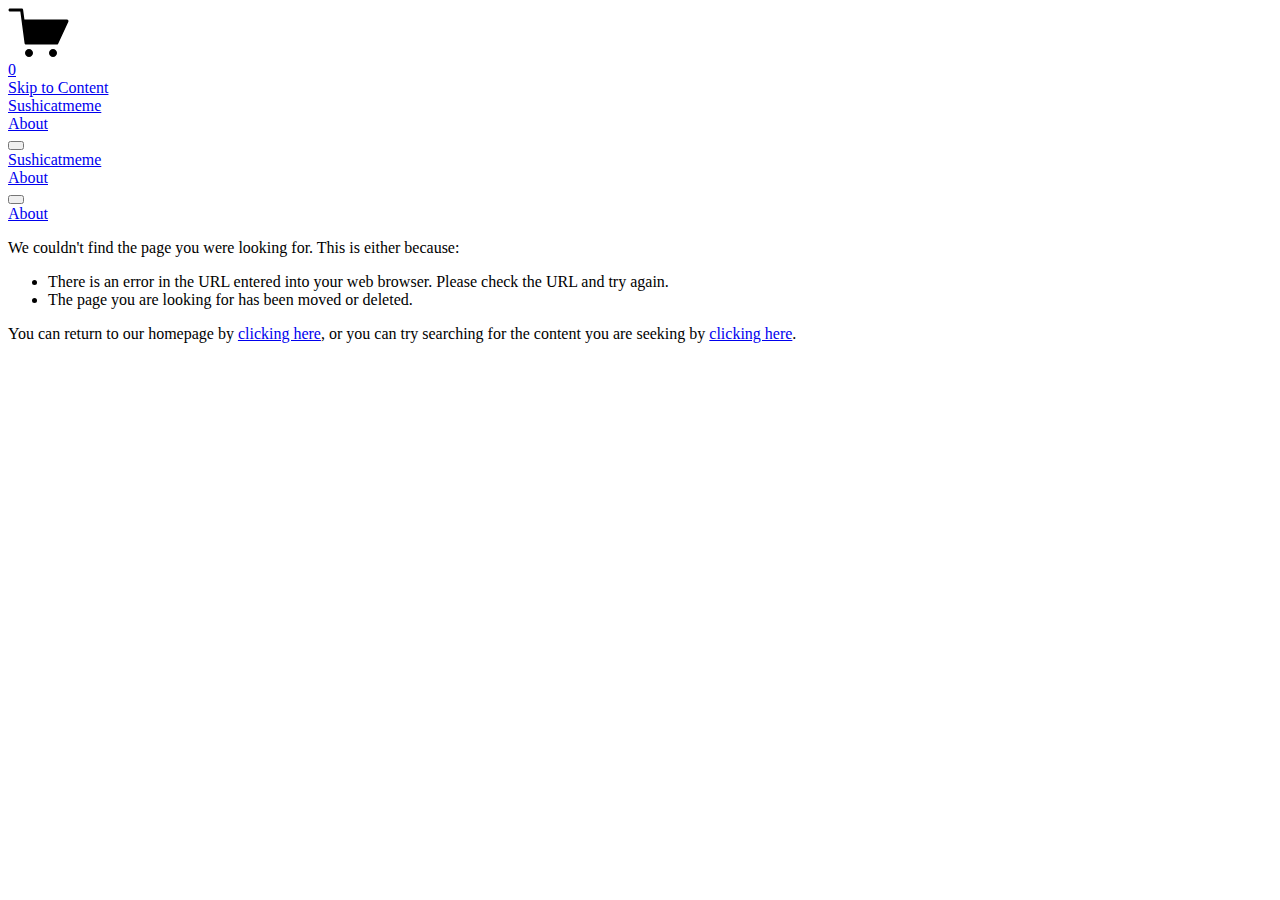
<file: www.sushicatmeme.com/services.html>
<!doctype html>
<html xmlns:og="http://opengraphprotocol.org/schema/" xmlns:fb="http://www.facebook.com/2008/fbml" lang="en-US"  >
  <head>
    <meta http-equiv="X-UA-Compatible" content="IE=edge,chrome=1">
    <meta name="viewport" content="width=device-width, initial-scale=1">
    <!-- This is Squarespace. --><!-- pentagon-yellow-anz4 -->
<base href="">
<meta charset="utf-8" />
<title>Sushicatmeme</title>
<meta http-equiv="Accept-CH" content="Sec-CH-UA-Platform-Version, Sec-CH-UA-Model" /><link rel="icon" type="image/x-icon" href="https://assets.squarespace.com/universal/default-favicon.ico"/>
<meta property="og:site_name" content="Sushicatmeme"/>
<meta property="og:title" content="Sushicatmeme"/>
<meta property="og:type" content="website"/>
<meta property="og:image" content=""/>
<meta itemprop="name" content="Sushicatmeme"/>
<meta itemprop="thumbnailUrl" content=""/>
<link rel="image_src" href="" />
<meta itemprop="image" content=""/>
<meta name="twitter:title" content="Sushicatmeme"/>
<meta name="twitter:image" content=""/>
<meta name="twitter:card" content="summary"/>
<meta name="description" content="" />
<link rel="preconnect" href="https://images.squarespace-cdn.com">
<link rel="stylesheet" type="text/css" href="https://fonts.googleapis.com/css2?family=Permanent+Marker:wght@400&family=Space+Mono:ital,wght@0,400;0,700;1,400;1,700">
<script type="text/javascript" crossorigin="anonymous" defer="defer" nomodule="nomodule" src="//assets.squarespace.com/@sqs/polyfiller/1.6/legacy.js"></script>
<script type="text/javascript" crossorigin="anonymous" defer="defer" src="//assets.squarespace.com/@sqs/polyfiller/1.6/modern.js"></script>
<script type="text/javascript">SQUARESPACE_ROLLUPS = {};</script>
<script>(function(rollups, name) { if (!rollups[name]) { rollups[name] = {}; } rollups[name].js = ["//assets.squarespace.com/universal/scripts-compressed/extract-css-runtime-5f69a873fdb8713dfc60-min.en-US.js"]; })(SQUARESPACE_ROLLUPS, 'squarespace-extract_css_runtime');</script>
<script crossorigin="anonymous" src="//assets.squarespace.com/universal/scripts-compressed/extract-css-runtime-5f69a873fdb8713dfc60-min.en-US.js" defer ></script><script>(function(rollups, name) { if (!rollups[name]) { rollups[name] = {}; } rollups[name].js = ["//assets.squarespace.com/universal/scripts-compressed/extract-css-moment-js-vendor-6f117db4eb7fd4392375-min.en-US.js"]; })(SQUARESPACE_ROLLUPS, 'squarespace-extract_css_moment_js_vendor');</script>
<script crossorigin="anonymous" src="//assets.squarespace.com/universal/scripts-compressed/extract-css-moment-js-vendor-6f117db4eb7fd4392375-min.en-US.js" defer ></script><script>(function(rollups, name) { if (!rollups[name]) { rollups[name] = {}; } rollups[name].js = ["//assets.squarespace.com/universal/scripts-compressed/cldr-resource-pack-e94539391642d3b99900-min.en-US.js"]; })(SQUARESPACE_ROLLUPS, 'squarespace-cldr_resource_pack');</script>
<script crossorigin="anonymous" src="//assets.squarespace.com/universal/scripts-compressed/cldr-resource-pack-e94539391642d3b99900-min.en-US.js" defer ></script><script>(function(rollups, name) { if (!rollups[name]) { rollups[name] = {}; } rollups[name].js = ["//assets.squarespace.com/universal/scripts-compressed/common-vendors-stable-4a7e52840bc34052dfdc-min.en-US.js"]; })(SQUARESPACE_ROLLUPS, 'squarespace-common_vendors_stable');</script>
<script crossorigin="anonymous" src="//assets.squarespace.com/universal/scripts-compressed/common-vendors-stable-4a7e52840bc34052dfdc-min.en-US.js" defer ></script><script>(function(rollups, name) { if (!rollups[name]) { rollups[name] = {}; } rollups[name].js = ["//assets.squarespace.com/universal/scripts-compressed/common-vendors-97fc20d3b1d7a657378b-min.en-US.js"]; })(SQUARESPACE_ROLLUPS, 'squarespace-common_vendors');</script>
<script crossorigin="anonymous" src="//assets.squarespace.com/universal/scripts-compressed/common-vendors-97fc20d3b1d7a657378b-min.en-US.js" defer ></script><script>(function(rollups, name) { if (!rollups[name]) { rollups[name] = {}; } rollups[name].js = ["//assets.squarespace.com/universal/scripts-compressed/common-52ddc2017433136d93b8-min.en-US.js"]; })(SQUARESPACE_ROLLUPS, 'squarespace-common');</script>
<script crossorigin="anonymous" src="//assets.squarespace.com/universal/scripts-compressed/common-52ddc2017433136d93b8-min.en-US.js" defer ></script><script>(function(rollups, name) { if (!rollups[name]) { rollups[name] = {}; } rollups[name].js = ["//assets.squarespace.com/universal/scripts-compressed/user-account-core-5a15dd982a9388107c5c-min.en-US.js"]; })(SQUARESPACE_ROLLUPS, 'squarespace-user_account_core');</script>
<script crossorigin="anonymous" src="//assets.squarespace.com/universal/scripts-compressed/user-account-core-5a15dd982a9388107c5c-min.en-US.js" defer ></script><script>(function(rollups, name) { if (!rollups[name]) { rollups[name] = {}; } rollups[name].css = ["//assets.squarespace.com/universal/styles-compressed/user-account-core-e84acd73aa5ee3fcd4ad-min.en-US.css"]; })(SQUARESPACE_ROLLUPS, 'squarespace-user_account_core');</script>
<link rel="stylesheet" type="text/css" href="//assets.squarespace.com/universal/styles-compressed/user-account-core-e84acd73aa5ee3fcd4ad-min.en-US.css"><script data-name="static-context">Static = window.Static || {}; Static.SQUARESPACE_CONTEXT = {"facebookAppId":"314192535267336","facebookApiVersion":"v6.0","rollups":{"squarespace-announcement-bar":{"js":"//assets.squarespace.com/universal/scripts-compressed/announcement-bar-40eaed3a8c6ce3db75db-min.en-US.js"},"squarespace-audio-player":{"css":"//assets.squarespace.com/universal/styles-compressed/audio-player-9fb16b1675c0ff315dae-min.en-US.css","js":"//assets.squarespace.com/universal/scripts-compressed/audio-player-3501fada6b76fc1c907a-min.en-US.js"},"squarespace-blog-collection-list":{"css":"//assets.squarespace.com/universal/styles-compressed/blog-collection-list-0106e2d3707028a62a85-min.en-US.css","js":"//assets.squarespace.com/universal/scripts-compressed/blog-collection-list-bb0683614c41f8a11085-min.en-US.js"},"squarespace-calendar-block-renderer":{"css":"//assets.squarespace.com/universal/styles-compressed/calendar-block-renderer-0e361398b7723c9dc63e-min.en-US.css","js":"//assets.squarespace.com/universal/scripts-compressed/calendar-block-renderer-cdeb8ee709e96d3c02c3-min.en-US.js"},"squarespace-chartjs-helpers":{"css":"//assets.squarespace.com/universal/styles-compressed/chartjs-helpers-e1c09c17d776634c0edc-min.en-US.css","js":"//assets.squarespace.com/universal/scripts-compressed/chartjs-helpers-e50dd526e3115f8fa755-min.en-US.js"},"squarespace-comments":{"css":"//assets.squarespace.com/universal/styles-compressed/comments-24b74a0326eae0cd5049-min.en-US.css","js":"//assets.squarespace.com/universal/scripts-compressed/comments-26ddc98272169449d238-min.en-US.js"},"squarespace-custom-css-popup":{"css":"//assets.squarespace.com/universal/styles-compressed/custom-css-popup-764e23f3cedeb12137fc-min.en-US.css","js":"//assets.squarespace.com/universal/scripts-compressed/custom-css-popup-5d585069ca784c81d919-min.en-US.js"},"squarespace-dialog":{"css":"//assets.squarespace.com/universal/styles-compressed/dialog-b4560c9422a36b68feee-min.en-US.css","js":"//assets.squarespace.com/universal/scripts-compressed/dialog-b415929d16676cd49bb8-min.en-US.js"},"squarespace-events-collection":{"css":"//assets.squarespace.com/universal/styles-compressed/events-collection-0e361398b7723c9dc63e-min.en-US.css","js":"//assets.squarespace.com/universal/scripts-compressed/events-collection-49e737877041dca25b3d-min.en-US.js"},"squarespace-form-rendering-utils":{"js":"//assets.squarespace.com/universal/scripts-compressed/form-rendering-utils-d144e3b0d904c4c450fa-min.en-US.js"},"squarespace-forms":{"css":"//assets.squarespace.com/universal/styles-compressed/forms-8d93ba2c12ff0765b64c-min.en-US.css","js":"//assets.squarespace.com/universal/scripts-compressed/forms-bc3d89dc1e6221e66120-min.en-US.js"},"squarespace-gallery-collection-list":{"css":"//assets.squarespace.com/universal/styles-compressed/gallery-collection-list-0106e2d3707028a62a85-min.en-US.css","js":"//assets.squarespace.com/universal/scripts-compressed/gallery-collection-list-64b8938cf9ce62400835-min.en-US.js"},"squarespace-image-zoom":{"css":"//assets.squarespace.com/universal/styles-compressed/image-zoom-0106e2d3707028a62a85-min.en-US.css","js":"//assets.squarespace.com/universal/scripts-compressed/image-zoom-84d849c1eade7a08d59e-min.en-US.js"},"squarespace-pinterest":{"css":"//assets.squarespace.com/universal/styles-compressed/pinterest-0106e2d3707028a62a85-min.en-US.css","js":"//assets.squarespace.com/universal/scripts-compressed/pinterest-82fa016241673bc82a44-min.en-US.js"},"squarespace-popup-overlay":{"css":"//assets.squarespace.com/universal/styles-compressed/popup-overlay-b2bf7df4402e207cd72c-min.en-US.css","js":"//assets.squarespace.com/universal/scripts-compressed/popup-overlay-77b8b3059e547756244c-min.en-US.js"},"squarespace-product-quick-view":{"css":"//assets.squarespace.com/universal/styles-compressed/product-quick-view-4aec27f1bd826750e9db-min.en-US.css","js":"//assets.squarespace.com/universal/scripts-compressed/product-quick-view-ce4d3c104f385320df2e-min.en-US.js"},"squarespace-products-collection-item-v2":{"css":"//assets.squarespace.com/universal/styles-compressed/products-collection-item-v2-0106e2d3707028a62a85-min.en-US.css","js":"//assets.squarespace.com/universal/scripts-compressed/products-collection-item-v2-fc4cdbcf05cd6cd955d4-min.en-US.js"},"squarespace-products-collection-list-v2":{"css":"//assets.squarespace.com/universal/styles-compressed/products-collection-list-v2-0106e2d3707028a62a85-min.en-US.css","js":"//assets.squarespace.com/universal/scripts-compressed/products-collection-list-v2-b9efee358f56ea8bf33b-min.en-US.js"},"squarespace-search-page":{"css":"//assets.squarespace.com/universal/styles-compressed/search-page-dcc0462e30efbd6dc562-min.en-US.css","js":"//assets.squarespace.com/universal/scripts-compressed/search-page-ad88f0629a79661b1833-min.en-US.js"},"squarespace-search-preview":{"js":"//assets.squarespace.com/universal/scripts-compressed/search-preview-6762d0771cd8de30dfd4-min.en-US.js"},"squarespace-simple-liking":{"css":"//assets.squarespace.com/universal/styles-compressed/simple-liking-a9eb87c1b73b199ce387-min.en-US.css","js":"//assets.squarespace.com/universal/scripts-compressed/simple-liking-177101dab03c3e13f3eb-min.en-US.js"},"squarespace-social-buttons":{"css":"//assets.squarespace.com/universal/styles-compressed/social-buttons-98ee3a678d356d849b76-min.en-US.css","js":"//assets.squarespace.com/universal/scripts-compressed/social-buttons-92b3e1c1037b8f5656f9-min.en-US.js"},"squarespace-tourdates":{"css":"//assets.squarespace.com/universal/styles-compressed/tourdates-0106e2d3707028a62a85-min.en-US.css","js":"//assets.squarespace.com/universal/scripts-compressed/tourdates-cca5e5abfe4af9fc41da-min.en-US.js"},"squarespace-website-overlays-manager":{"css":"//assets.squarespace.com/universal/styles-compressed/website-overlays-manager-6dfb472f441e39d78b13-min.en-US.css","js":"//assets.squarespace.com/universal/scripts-compressed/website-overlays-manager-b40ea8d33fc2d5b90c01-min.en-US.js"}},"pageType":100,"website":{"id":"66381133cba4d75ef915bc6e","identifier":"pentagon-yellow-anz4","websiteType":1,"contentModifiedOn":1714950835740,"cloneable":false,"hasBeenCloneable":false,"siteStatus":{},"language":"en-US","timeZone":"America/Los_Angeles","machineTimeZoneOffset":-25200000,"timeZoneOffset":-25200000,"timeZoneAbbr":"PDT","siteTitle":"Sushicatmeme","fullSiteTitle":"Sushicatmeme","siteDescription":"","shareButtonOptions":{"7":true,"4":true,"2":true,"1":true,"8":true,"6":true,"3":true},"authenticUrl":"https://www.sushicatmeme.com","internalUrl":"https://pentagon-yellow-anz4.squarespace.com","baseUrl":"https://www.sushicatmeme.com","primaryDomain":"www.sushicatmeme.com","sslSetting":3,"isHstsEnabled":true,"socialAccounts":[{"serviceId":64,"addedOn":1714950451267,"profileUrl":"https://www.instagram.com/squarespace/","iconEnabled":true,"serviceName":"instagram-unauth"},{"serviceId":85,"addedOn":1714950451271,"profileUrl":"https://x.com/squarespace","iconEnabled":true,"serviceName":"x-formerly-twitter-unauth"},{"serviceId":60,"addedOn":1714950451276,"profileUrl":"https://www.facebook.com/squarespace/","iconEnabled":true,"serviceName":"facebook-unauth"}],"typekitId":"","statsMigrated":false,"imageMetadataProcessingEnabled":false,"screenshotId":"81ba96e83f7710046eab8d12acd68cb8ba50365e735db16b3ebd47a16f70e340","captchaSettings":{"enabledForDonations":false},"showOwnerLogin":false},"websiteSettings":{"id":"66381133cba4d75ef915bc70","websiteId":"66381133cba4d75ef915bc6e","subjects":[],"country":"US","state":"CA","simpleLikingEnabled":true,"popupOverlaySettings":{"style":1,"enabledPages":[]},"commentLikesAllowed":true,"commentAnonAllowed":true,"commentThreaded":true,"commentApprovalRequired":false,"commentAvatarsOn":true,"commentSortType":2,"commentFlagThreshold":0,"commentFlagsAllowed":true,"commentEnableByDefault":true,"commentDisableAfterDaysDefault":0,"disqusShortname":"","commentsEnabled":false,"storeSettings":{"returnPolicy":null,"termsOfService":null,"privacyPolicy":null,"expressCheckout":false,"continueShoppingLinkUrl":"/","useLightCart":false,"showNoteField":false,"shippingCountryDefaultValue":"US","billToShippingDefaultValue":false,"showShippingPhoneNumber":true,"isShippingPhoneRequired":false,"showBillingPhoneNumber":true,"isBillingPhoneRequired":false,"currenciesSupported":["USD","CAD","GBP","AUD","EUR","CHF","NOK","SEK","DKK","NZD","SGD","MXN","HKD","CZK","ILS","MYR","RUB","PHP","PLN","THB","BRL","ARS","COP","IDR","INR","JPY","ZAR"],"defaultCurrency":"USD","selectedCurrency":"USD","measurementStandard":1,"showCustomCheckoutForm":false,"checkoutPageMarketingOptInEnabled":true,"enableMailingListOptInByDefault":false,"sameAsRetailLocation":false,"merchandisingSettings":{"scarcityEnabledOnProductItems":false,"scarcityEnabledOnProductBlocks":false,"scarcityMessageType":"DEFAULT_SCARCITY_MESSAGE","scarcityThreshold":10,"multipleQuantityAllowedForServices":true,"restockNotificationsEnabled":false,"restockNotificationsSuccessText":"","restockNotificationsMailingListSignUpEnabled":false,"relatedProductsEnabled":false,"relatedProductsOrdering":"random","soldOutVariantsDropdownDisabled":false,"productComposerOptedIn":false,"productComposerABTestOptedOut":false,"productReviewsEnabled":false},"minimumOrderSubtotalEnabled":false,"minimumOrderSubtotal":{"currency":"USD","value":"0.00"},"isLive":false,"multipleQuantityAllowedForServices":true},"useEscapeKeyToLogin":false,"ssBadgeType":1,"ssBadgePosition":4,"ssBadgeVisibility":1,"ssBadgeDevices":1,"pinterestOverlayOptions":{"mode":"disabled"},"ampEnabled":false,"userAccountsSettings":{"loginAllowed":true,"signupAllowed":true}},"cookieSettings":{"isCookieBannerEnabled":false,"isRestrictiveCookiePolicyEnabled":false,"isRestrictiveCookiePolicyAbsolute":false,"cookieBannerText":"","cookieBannerTheme":"","cookieBannerVariant":"","cookieBannerPosition":"","cookieBannerCtaVariant":"","cookieBannerCtaText":"","cookieBannerAcceptType":"OPT_IN","cookieBannerOptOutCtaText":"","cookieBannerHasOptOut":false,"cookieBannerHasManageCookies":true,"cookieBannerManageCookiesLabel":""},"websiteCloneable":false,"subscribed":false,"appDomain":"squarespace.com","templateTweakable":true,"tweakJSON":{"form-use-theme-colors":"true","header-logo-height":"20px","header-mobile-logo-max-height":"30px","header-vert-padding":"1vw","header-width":"Inset","maxPageWidth":"1400px","pagePadding":"3vw","tweak-blog-alternating-side-by-side-image-aspect-ratio":"1:1 Square","tweak-blog-alternating-side-by-side-image-spacing":"6%","tweak-blog-alternating-side-by-side-meta-spacing":"20px","tweak-blog-alternating-side-by-side-primary-meta":"Categories","tweak-blog-alternating-side-by-side-read-more-spacing":"20px","tweak-blog-alternating-side-by-side-secondary-meta":"Date","tweak-blog-basic-grid-columns":"3","tweak-blog-basic-grid-image-aspect-ratio":"3:2 Standard","tweak-blog-basic-grid-image-spacing":"35px","tweak-blog-basic-grid-meta-spacing":"25px","tweak-blog-basic-grid-primary-meta":"Categories","tweak-blog-basic-grid-read-more-spacing":"20px","tweak-blog-basic-grid-secondary-meta":"Date","tweak-blog-item-custom-width":"50","tweak-blog-item-show-author-profile":"false","tweak-blog-item-width":"Medium","tweak-blog-masonry-columns":"2","tweak-blog-masonry-horizontal-spacing":"30px","tweak-blog-masonry-image-spacing":"20px","tweak-blog-masonry-meta-spacing":"20px","tweak-blog-masonry-primary-meta":"Categories","tweak-blog-masonry-read-more-spacing":"20px","tweak-blog-masonry-secondary-meta":"Date","tweak-blog-masonry-vertical-spacing":"30px","tweak-blog-side-by-side-image-aspect-ratio":"1:1 Square","tweak-blog-side-by-side-image-spacing":"6%","tweak-blog-side-by-side-meta-spacing":"20px","tweak-blog-side-by-side-primary-meta":"Categories","tweak-blog-side-by-side-read-more-spacing":"20px","tweak-blog-side-by-side-secondary-meta":"Date","tweak-blog-single-column-image-spacing":"50px","tweak-blog-single-column-meta-spacing":"30px","tweak-blog-single-column-primary-meta":"Categories","tweak-blog-single-column-read-more-spacing":"15px","tweak-blog-single-column-secondary-meta":"Date","tweak-events-stacked-show-thumbnails":"true","tweak-events-stacked-thumbnail-size":"3:2 Standard","tweak-fixed-header":"false","tweak-fixed-header-style":"Basic","tweak-global-animations-animation-curve":"ease","tweak-global-animations-animation-delay":"0.6s","tweak-global-animations-animation-duration":"0.45s","tweak-global-animations-animation-style":"fade","tweak-global-animations-animation-type":"slide","tweak-global-animations-complexity-level":"detailed","tweak-global-animations-enabled":"true","tweak-portfolio-grid-basic-custom-height":"50","tweak-portfolio-grid-overlay-custom-height":"50","tweak-portfolio-hover-follow-acceleration":"10%","tweak-portfolio-hover-follow-animation-duration":"Fast","tweak-portfolio-hover-follow-animation-type":"Fade","tweak-portfolio-hover-follow-delimiter":"Bullet","tweak-portfolio-hover-follow-front":"false","tweak-portfolio-hover-follow-layout":"Inline","tweak-portfolio-hover-follow-size":"50","tweak-portfolio-hover-follow-text-spacing-x":"1.5","tweak-portfolio-hover-follow-text-spacing-y":"1.5","tweak-portfolio-hover-static-animation-duration":"Fast","tweak-portfolio-hover-static-animation-type":"Fade","tweak-portfolio-hover-static-delimiter":"Hyphen","tweak-portfolio-hover-static-front":"true","tweak-portfolio-hover-static-layout":"Inline","tweak-portfolio-hover-static-size":"50","tweak-portfolio-hover-static-text-spacing-x":"1.5","tweak-portfolio-hover-static-text-spacing-y":"1.5","tweak-portfolio-index-background-animation-duration":"Medium","tweak-portfolio-index-background-animation-type":"Fade","tweak-portfolio-index-background-custom-height":"50","tweak-portfolio-index-background-delimiter":"None","tweak-portfolio-index-background-height":"Large","tweak-portfolio-index-background-horizontal-alignment":"Center","tweak-portfolio-index-background-link-format":"Stacked","tweak-portfolio-index-background-persist":"false","tweak-portfolio-index-background-vertical-alignment":"Middle","tweak-portfolio-index-background-width":"Full","tweak-product-basic-item-click-action":"None","tweak-product-basic-item-gallery-aspect-ratio":"3:4 Three-Four (Vertical)","tweak-product-basic-item-gallery-design":"Slideshow","tweak-product-basic-item-gallery-width":"50%","tweak-product-basic-item-hover-action":"None","tweak-product-basic-item-image-spacing":"2vw","tweak-product-basic-item-image-zoom-factor":"2","tweak-product-basic-item-product-variant-display":"Dropdown","tweak-product-basic-item-thumbnail-placement":"Side","tweak-product-basic-item-variant-picker-layout":"Dropdowns","tweak-products-add-to-cart-button":"false","tweak-products-columns":"2","tweak-products-gutter-column":"2vw","tweak-products-gutter-row":"5vw","tweak-products-header-text-alignment":"Middle","tweak-products-image-aspect-ratio":"1:1 Square","tweak-products-image-text-spacing":"1.5vw","tweak-products-mobile-columns":"1","tweak-products-text-alignment":"Left","tweak-products-width":"Full","tweak-transparent-header":"false"},"templateId":"5c5a519771c10ba3470d8101","templateVersion":"7.1","pageFeatures":[1,4],"gmRenderKey":"QUl6YVN5Q0JUUk9xNkx1dkZfSUUxcjQ2LVQ0QWVUU1YtMGQ3bXk4","templateScriptsRootUrl":"https://static1.squarespace.com/static/vta/5c5a519771c10ba3470d8101/scripts/","betaFeatureFlags":["nested_categories_migration_enabled","campaigns_new_image_layout_picker","new_stacked_index","google_consent_v2","proposals_beta_in_circle_labs","campaigns_discount_section_in_blasts","hideable_header_footer","i18n_beta_website_locales","commerce_clearpay","campaigns_thumbnail_layout","collection_typename_switching","commerce_paywall_renewal_notifications","background_art_onboarding","hideable_header_footer_for_courses","scripts_defer","campaigns_global_uc_ab","pdp_product_add_ons_visitor_site","enable_css_variable_tweaks","commerce_etsy_product_import","customer_account_creation_recaptcha","unify_edit_mode_p2","commerce_order_status_access","nested_categories","toggle_preview_new_shortcut","commerce_subscription_renewal_notifications","campaigns_import_discounts","marketing_landing_page","commerce_restock_notifications","send_local_pickup_ready_email","override_block_styles","member_areas_feature","commerce_site_visitor_metrics","accounting_orders_sync","pdp_subs_otp_visitor_site","is_feature_gate_refresh_enabled","supports_versioned_template_assets","website_fonts","customer_accounts_email_verification","campaigns_discount_section_in_automations","fluid_engine","hide_header_footer_beta","visitor_react_forms","crm_product_contacts_use_mfe","fluid_engine_clean_up_grid_contextual_change","hideable_header_footer_for_videos","themes","commsplat_forms_visitor_profile","hideable_header_footer_for_memberareas","crm_redesign_phase_1","commerce_etsy_shipping_import"],"videoAssetsFeatureFlags":["mux-data-video-collection","mux-data-course-collection"],"impersonatedSession":false,"demoCollections":[{"collectionId":"6581fd2e9a7c875e912e097f","deleted":true},{"collectionId":"6581fd2f9a7c875e912e0b3f","deleted":true},{"collectionId":"6581fd2f9a7c875e912e0b9d","deleted":true},{"collectionId":"6581fd2f9a7c875e912e0c06","deleted":true},{"collectionId":"6581fd2f9a7c875e912e0c17","deleted":true},{"collectionId":"6583607550ab220f893cb072","deleted":true},{"collectionId":"6584646636a22e1f5b865b5f","deleted":true}],"tzData":{"zones":[[-480,"US","P%sT",null]],"rules":{"US":[[1967,2006,null,"Oct","lastSun","2:00","0","S"],[1987,2006,null,"Apr","Sun>=1","2:00","1:00","D"],[2007,"max",null,"Mar","Sun>=8","2:00","1:00","D"],[2007,"max",null,"Nov","Sun>=1","2:00","0","S"]]}},"showAnnouncementBar":false,"recaptchaEnterpriseContext":{"recaptchaEnterpriseSiteKey":"6LdDFQwjAAAAAPigEvvPgEVbb7QBm-TkVJdDTlAv"},"i18nContext":{"timeZoneData":{"id":"America/Los_Angeles","name":"Pacific Time"}},"env":"PRODUCTION"};</script><script type="application/ld+json">{"url":"https://www.sushicatmeme.com","name":"Sushicatmeme","description":"","@context":"http://schema.org","@type":"WebSite"}</script><link rel="stylesheet" type="text/css" href="https://static1.squarespace.com/static/versioned-site-css/66381133cba4d75ef915bc6e/10/5c5a519771c10ba3470d8101/66381133cba4d75ef915bc75/1523/site.css"/><script>Static.COOKIE_BANNER_CAPABLE = true;</script>
<!-- End of Squarespace Headers -->
    
      <link rel="stylesheet" type="text/css" href="https://static1.squarespace.com/static/vta/5c5a519771c10ba3470d8101/versioned-assets/1715197027547-1FGVIYTO5FID3JQL1XAN/static.css">
    
  </head>

  <body
    id="not-found"
    class="
      primary-button-style-solid primary-button-shape-pill secondary-button-style-outline secondary-button-shape-pill tertiary-button-style-outline tertiary-button-shape-underline form-use-theme-colors form-field-style-outline form-field-shape-pill form-field-border-all form-field-checkbox-type-icon form-field-checkbox-fill-outline form-field-checkbox-color-inverted form-field-checkbox-shape-rounded form-field-checkbox-layout-fit form-field-radio-type-icon form-field-radio-fill-outline form-field-radio-color-inverted form-field-radio-shape-rounded form-field-radio-layout-fit form-field-survey-fill-outline form-field-survey-color-inverted form-field-survey-shape-rounded form-field-hover-focus-outline form-submit-button-style-label header-overlay-alignment-center header-width-inset   tweak-fixed-header-style-basic tweak-blog-alternating-side-by-side-width-full tweak-blog-alternating-side-by-side-image-aspect-ratio-11-square tweak-blog-alternating-side-by-side-text-alignment-left tweak-blog-alternating-side-by-side-read-more-style-show tweak-blog-alternating-side-by-side-image-text-alignment-middle tweak-blog-alternating-side-by-side-delimiter-bullet tweak-blog-alternating-side-by-side-meta-position-top tweak-blog-alternating-side-by-side-primary-meta-categories tweak-blog-alternating-side-by-side-secondary-meta-date tweak-blog-alternating-side-by-side-excerpt-show tweak-blog-basic-grid-width-inset tweak-blog-basic-grid-image-aspect-ratio-32-standard tweak-blog-basic-grid-text-alignment-center tweak-blog-basic-grid-delimiter-bullet tweak-blog-basic-grid-image-placement-above tweak-blog-basic-grid-read-more-style-show tweak-blog-basic-grid-primary-meta-categories tweak-blog-basic-grid-secondary-meta-date tweak-blog-basic-grid-excerpt-show tweak-blog-item-width-medium tweak-blog-item-text-alignment-left tweak-blog-item-meta-position-above-title tweak-blog-item-show-categories tweak-blog-item-show-date   tweak-blog-item-delimiter-bullet tweak-blog-masonry-width-full tweak-blog-masonry-text-alignment-left tweak-blog-masonry-primary-meta-categories tweak-blog-masonry-secondary-meta-date tweak-blog-masonry-meta-position-top tweak-blog-masonry-read-more-style-show tweak-blog-masonry-delimiter-space tweak-blog-masonry-image-placement-above tweak-blog-masonry-excerpt-show tweak-blog-side-by-side-width-full tweak-blog-side-by-side-image-placement-left tweak-blog-side-by-side-image-aspect-ratio-11-square tweak-blog-side-by-side-primary-meta-categories tweak-blog-side-by-side-secondary-meta-date tweak-blog-side-by-side-meta-position-top tweak-blog-side-by-side-text-alignment-left tweak-blog-side-by-side-image-text-alignment-middle tweak-blog-side-by-side-read-more-style-show tweak-blog-side-by-side-delimiter-bullet tweak-blog-side-by-side-excerpt-show tweak-blog-single-column-width-full tweak-blog-single-column-text-alignment-left tweak-blog-single-column-image-placement-above tweak-blog-single-column-delimiter-bullet tweak-blog-single-column-read-more-style-show tweak-blog-single-column-primary-meta-categories tweak-blog-single-column-secondary-meta-date tweak-blog-single-column-meta-position-top tweak-blog-single-column-content-full-post tweak-events-stacked-width-full tweak-events-stacked-height-large  tweak-events-stacked-show-thumbnails tweak-events-stacked-thumbnail-size-32-standard tweak-events-stacked-date-style-with-text tweak-events-stacked-show-time tweak-events-stacked-show-location  tweak-events-stacked-show-excerpt  tweak-global-animations-enabled tweak-global-animations-complexity-level-detailed tweak-global-animations-animation-style-fade tweak-global-animations-animation-type-slide tweak-global-animations-animation-curve-ease tweak-portfolio-grid-basic-width-full tweak-portfolio-grid-basic-height-large tweak-portfolio-grid-basic-image-aspect-ratio-11-square tweak-portfolio-grid-basic-text-alignment-left tweak-portfolio-grid-basic-hover-effect-fade tweak-portfolio-grid-overlay-width-full tweak-portfolio-grid-overlay-height-large tweak-portfolio-grid-overlay-image-aspect-ratio-11-square tweak-portfolio-grid-overlay-text-placement-center tweak-portfolio-grid-overlay-show-text-after-hover tweak-portfolio-index-background-link-format-stacked tweak-portfolio-index-background-width-full tweak-portfolio-index-background-height-large  tweak-portfolio-index-background-vertical-alignment-middle tweak-portfolio-index-background-horizontal-alignment-center tweak-portfolio-index-background-delimiter-none tweak-portfolio-index-background-animation-type-fade tweak-portfolio-index-background-animation-duration-medium tweak-portfolio-hover-follow-layout-inline  tweak-portfolio-hover-follow-delimiter-bullet tweak-portfolio-hover-follow-animation-type-fade tweak-portfolio-hover-follow-animation-duration-fast tweak-portfolio-hover-static-layout-inline tweak-portfolio-hover-static-front tweak-portfolio-hover-static-delimiter-hyphen tweak-portfolio-hover-static-animation-type-fade tweak-portfolio-hover-static-animation-duration-fast tweak-product-basic-item-product-variant-display-dropdown tweak-product-basic-item-product-subscription-display-radio tweak-product-basic-item-product-subscription-border-shape-square tweak-product-basic-item-width-full tweak-product-basic-item-gallery-aspect-ratio-34-three-four-vertical tweak-product-basic-item-text-alignment-left tweak-product-basic-item-navigation-breadcrumbs tweak-product-basic-item-content-alignment-center tweak-product-basic-item-gallery-design-slideshow tweak-product-basic-item-gallery-placement-left tweak-product-basic-item-thumbnail-placement-side tweak-product-basic-item-click-action-none tweak-product-basic-item-hover-action-none tweak-product-basic-item-variant-picker-layout-dropdowns tweak-products-width-full tweak-products-image-aspect-ratio-11-square tweak-products-text-alignment-left  tweak-products-price-show tweak-products-nested-category-type-top  tweak-products-header-text-alignment-middle tweak-products-breadcrumbs image-block-poster-text-alignment-left image-block-card-content-position-center image-block-card-text-alignment-left image-block-overlap-content-position-center image-block-overlap-text-alignment-left image-block-collage-content-position-center image-block-collage-text-alignment-left image-block-stack-text-alignment-left hide-opentable-icons opentable-style-dark tweak-product-quick-view-button-style-floating tweak-product-quick-view-button-position-bottom tweak-product-quick-view-lightbox-excerpt-display-truncate tweak-product-quick-view-lightbox-show-arrows tweak-product-quick-view-lightbox-show-close-button tweak-product-quick-view-lightbox-controls-weight-light native-currency-code-usd not-found-page mobile-style-available sqs-seven-one
      
        show-pdp-product-add-ons
      
      
        show-pdp-subs-otp
      
      
      
        
      
    "
    data-description="plp-mobile-editor-column"
    tabindex="-1"
  >
    <div
      id="siteWrapper"
      class="clearfix site-wrapper"
    >
      
        <div id="floatingCart" class="floating-cart hidden">
          <a href="/cart" class="icon icon--stroke icon--fill icon--cart sqs-custom-cart">
            <span class="Cart-inner">
              



  <svg class="icon icon--cart" width="61" height="49" viewBox="0 0 61 49">
  <path fill-rule="evenodd" clip-rule="evenodd" d="M0.5 2C0.5 1.17157 1.17157 0.5 2 0.5H13.6362C14.3878 0.5 15.0234 1.05632 15.123 1.80135L16.431 11.5916H59C59.5122 11.5916 59.989 11.8529 60.2645 12.2847C60.54 12.7165 60.5762 13.2591 60.3604 13.7236L50.182 35.632C49.9361 36.1614 49.4054 36.5 48.8217 36.5H18.0453C17.2937 36.5 16.6581 35.9437 16.5585 35.1987L12.3233 3.5H2C1.17157 3.5 0.5 2.82843 0.5 2ZM16.8319 14.5916L19.3582 33.5H47.8646L56.6491 14.5916H16.8319Z" />
  <path d="M18.589 35H49.7083L60 13H16L18.589 35Z" />
  <path d="M21 49C23.2091 49 25 47.2091 25 45C25 42.7909 23.2091 41 21 41C18.7909 41 17 42.7909 17 45C17 47.2091 18.7909 49 21 49Z" />
  <path d="M45 49C47.2091 49 49 47.2091 49 45C49 42.7909 47.2091 41 45 41C42.7909 41 41 42.7909 41 45C41 47.2091 42.7909 49 45 49Z" />
</svg>

              <div class="legacy-cart icon-cart-quantity">
                <span class="sqs-cart-quantity">0</span>
              </div>
            </span>
          </a>
        </div>
      

      

















  <header
    data-test="header"
    id="header"
    
    class="
      
        black-bold
      
      header theme-col--primary
    "
    data-section-theme="black-bold"
    data-controller="Header"
    data-current-styles="{
                                &quot;layout&quot;: &quot;brandingCenterNavCenter&quot;,
                                &quot;action&quot;: {
                                  &quot;buttonText&quot;: &quot;Get Started&quot;,
                                  &quot;newWindow&quot;: false
                                },
                                &quot;showSocial&quot;: false,
                                &quot;socialOptions&quot;: {
                                  &quot;socialBorderShape&quot;: &quot;none&quot;,
                                  &quot;socialBorderStyle&quot;: &quot;outline&quot;,
                                  &quot;socialBorderThickness&quot;: {
                                    &quot;unit&quot;: &quot;px&quot;,
                                    &quot;value&quot;: 1.0
                                  }
                                },
                                &quot;sectionTheme&quot;: &quot;black-bold&quot;,
                                &quot;menuOverlayAnimation&quot;: &quot;fade&quot;,
                                &quot;cartStyle&quot;: &quot;text&quot;,
                                &quot;cartText&quot;: &quot;Cart&quot;,
                                &quot;showEmptyCartState&quot;: false,
                                &quot;cartOptions&quot;: {
                                  &quot;iconType&quot;: &quot;solid-7&quot;,
                                  &quot;cartBorderShape&quot;: &quot;none&quot;,
                                  &quot;cartBorderStyle&quot;: &quot;outline&quot;,
                                  &quot;cartBorderThickness&quot;: {
                                    &quot;unit&quot;: &quot;px&quot;,
                                    &quot;value&quot;: 1.0
                                  }
                                },
                                &quot;showButton&quot;: false,
                                &quot;showCart&quot;: false,
                                &quot;showAccountLogin&quot;: false,
                                &quot;headerStyle&quot;: &quot;theme&quot;,
                                &quot;languagePicker&quot;: {
                                  &quot;enabled&quot;: false,
                                  &quot;iconEnabled&quot;: false,
                                  &quot;iconType&quot;: &quot;globe&quot;,
                                  &quot;flagShape&quot;: &quot;shiny&quot;,
                                  &quot;languageFlags&quot;: [ ]
                                },
                                &quot;mobileOptions&quot;: {
                                  &quot;layout&quot;: &quot;logoLeftNavRight&quot;,
                                  &quot;menuIcon&quot;: &quot;doubleLineHamburger&quot;,
                                  &quot;menuIconOptions&quot;: {
                                    &quot;style&quot;: &quot;doubleLineHamburger&quot;,
                                    &quot;thickness&quot;: {
                                      &quot;unit&quot;: &quot;px&quot;,
                                      &quot;value&quot;: 1.0
                                    }
                                  }
                                },
                                &quot;dynamicOptions&quot;: {
                                  &quot;border&quot;: {
                                    &quot;enabled&quot;: false,
                                    &quot;position&quot;: &quot;allSides&quot;,
                                    &quot;thickness&quot;: {
                                      &quot;unit&quot;: &quot;px&quot;,
                                      &quot;value&quot;: 4.0
                                    }
                                  }
                                },
                                &quot;solidOptions&quot;: {
                                  &quot;headerOpacity&quot;: {
                                    &quot;unit&quot;: &quot;%&quot;,
                                    &quot;value&quot;: 100.0
                                  },
                                  &quot;border&quot;: {
                                    &quot;enabled&quot;: false,
                                    &quot;position&quot;: &quot;allSides&quot;,
                                    &quot;thickness&quot;: {
                                      &quot;unit&quot;: &quot;px&quot;,
                                      &quot;value&quot;: 4.0
                                    }
                                  },
                                  &quot;dropShadow&quot;: {
                                    &quot;enabled&quot;: false,
                                    &quot;blur&quot;: {
                                      &quot;unit&quot;: &quot;px&quot;,
                                      &quot;value&quot;: 30.0
                                    },
                                    &quot;spread&quot;: {
                                      &quot;unit&quot;: &quot;px&quot;,
                                      &quot;value&quot;: 0.0
                                    },
                                    &quot;distance&quot;: {
                                      &quot;unit&quot;: &quot;px&quot;,
                                      &quot;value&quot;: 0.0
                                    }
                                  },
                                  &quot;blurBackground&quot;: {
                                    &quot;enabled&quot;: false,
                                    &quot;blurRadius&quot;: {
                                      &quot;unit&quot;: &quot;px&quot;,
                                      &quot;value&quot;: 12.0
                                    }
                                  }
                                },
                                &quot;gradientOptions&quot;: {
                                  &quot;gradientType&quot;: &quot;faded&quot;,
                                  &quot;headerOpacity&quot;: {
                                    &quot;unit&quot;: &quot;%&quot;,
                                    &quot;value&quot;: 90.0
                                  },
                                  &quot;border&quot;: {
                                    &quot;enabled&quot;: false,
                                    &quot;position&quot;: &quot;allSides&quot;,
                                    &quot;thickness&quot;: {
                                      &quot;unit&quot;: &quot;px&quot;,
                                      &quot;value&quot;: 4.0
                                    }
                                  },
                                  &quot;dropShadow&quot;: {
                                    &quot;enabled&quot;: false,
                                    &quot;blur&quot;: {
                                      &quot;unit&quot;: &quot;px&quot;,
                                      &quot;value&quot;: 30.0
                                    },
                                    &quot;spread&quot;: {
                                      &quot;unit&quot;: &quot;px&quot;,
                                      &quot;value&quot;: 0.0
                                    },
                                    &quot;distance&quot;: {
                                      &quot;unit&quot;: &quot;px&quot;,
                                      &quot;value&quot;: 0.0
                                    }
                                  },
                                  &quot;blurBackground&quot;: {
                                    &quot;enabled&quot;: false,
                                    &quot;blurRadius&quot;: {
                                      &quot;unit&quot;: &quot;px&quot;,
                                      &quot;value&quot;: 12.0
                                    }
                                  }
                                },
                                &quot;dropShadowOptions&quot;: {
                                  &quot;enabled&quot;: false,
                                  &quot;blur&quot;: {
                                    &quot;unit&quot;: &quot;px&quot;,
                                    &quot;value&quot;: 12.0
                                  },
                                  &quot;spread&quot;: {
                                    &quot;unit&quot;: &quot;px&quot;,
                                    &quot;value&quot;: 0.0
                                  },
                                  &quot;distance&quot;: {
                                    &quot;unit&quot;: &quot;px&quot;,
                                    &quot;value&quot;: 12.0
                                  }
                                },
                                &quot;borderOptions&quot;: {
                                  &quot;enabled&quot;: true,
                                  &quot;position&quot;: &quot;allSides&quot;,
                                  &quot;thickness&quot;: {
                                    &quot;unit&quot;: &quot;px&quot;,
                                    &quot;value&quot;: 10.0
                                  }
                                },
                                &quot;showPromotedElement&quot;: false,
                                &quot;buttonVariant&quot;: &quot;secondary&quot;,
                                &quot;blurBackground&quot;: {
                                  &quot;enabled&quot;: false,
                                  &quot;blurRadius&quot;: {
                                    &quot;unit&quot;: &quot;px&quot;,
                                    &quot;value&quot;: 12.0
                                  }
                                },
                                &quot;headerOpacity&quot;: {
                                  &quot;unit&quot;: &quot;%&quot;,
                                  &quot;value&quot;: 100.0
                                }
                              }"
    data-section-id="header"
    data-header-style="theme"
    data-language-picker="{
                                &quot;enabled&quot;: false,
                                &quot;iconEnabled&quot;: false,
                                &quot;iconType&quot;: &quot;globe&quot;,
                                &quot;flagShape&quot;: &quot;shiny&quot;,
                                &quot;languageFlags&quot;: [ ]
                              }"
    
    data-first-focusable-element
    tabindex="-1"
    style="
      
        
        
      
      
      
      
      
    "
  >
    
<div class="sqs-announcement-bar-dropzone"></div>

    <div class="header-announcement-bar-wrapper">
      
      <a
        href="#page"
        class="header-skip-link sqs-button-element--primary"
      >
        Skip to Content
      </a>
      


<style>
    @supports (-webkit-backdrop-filter: none) or (backdrop-filter: none) {
        .header-blur-background {
            
            
        }
    }
</style>
      <div
        class="header-border"
        data-header-style="theme"
        data-header-usability-enabled="true"
        data-header-border="true"
        data-test="header-border"
        style="








  
    
      border-width: 10px !important;
    
  



"
      ></div>
      <div
        class="header-dropshadow"
        data-header-style="theme"
        data-header-usability-enabled="true"
        data-header-dropshadow="false"
        data-test="header-dropshadow"
        style="


  
"
      ></div>
      
      

      <div class='header-inner container--fluid
        
        
        
         header-mobile-layout-logo-left-nav-right
        
        
        
        
        
         header-layout-branding-center-nav-center
        
        
        
        
        
        
        
        
        
        '
        style="








"
        data-test="header-inner"
        >
        <!-- Background -->
        <div class="header-background theme-bg--primary"></div>

        <div class="header-display-desktop" data-content-field="site-title">
          

          

          

          

          

          
          
            
            <!-- Social -->
            
          
            
            <!-- Title and nav wrapper -->
            <div class="header-title-nav-wrapper">
              

              

              
                
                <!-- Title -->
                
                  <div
                    class="
                      header-title
                      
                    "
                    data-animation-role="header-element"
                  >
                    
                      <div class="header-title-text">
                        <a id="site-title" href="/" data-animation-role="header-element">Sushicatmeme</a>
                      </div>
                    
                    
                  </div>
                
              
                
                <!-- Nav -->
                <div class="header-nav">
                  <div class="header-nav-wrapper">
                    <nav class="header-nav-list">
                      


  
    <div class="header-nav-item header-nav-item--collection">
      <a
        href="/about"
        data-animation-role="header-element"
        
      >
        About
      </a>
    </div>
  
  
  



                    </nav>
                  </div>
                </div>
              
              
            </div>
          
            
            <!-- Actions -->
            <div class="header-actions header-actions--right">
              
                
              
              

              

            
            

              
              <div class="showOnMobile">
                
              </div>

              
              <div class="showOnDesktop">
                
              </div>

              
            </div>
          
            


<style>
  .top-bun, 
  .patty, 
  .bottom-bun {
    height: 1px;
  }
</style>

<!-- Burger -->
<div class="header-burger

  menu-overlay-does-not-have-visible-non-navigation-items


  
  no-actions
  
" data-animation-role="header-element">
  <button class="header-burger-btn burger" data-test="header-burger">
    <span hidden class="js-header-burger-open-title visually-hidden">Open Menu</span>
    <span hidden class="js-header-burger-close-title visually-hidden">Close Menu</span>
    <div class="burger-box">
      <div class="burger-inner header-menu-icon-doubleLineHamburger">
        <div class="top-bun"></div>
        <div class="patty"></div>
        <div class="bottom-bun"></div>
      </div>
    </div>
  </button>
</div>

          
          
          
          
          

        </div>
        <div class="header-display-mobile" data-content-field="site-title">
          
            
            <!-- Social -->
            
          
            
            <!-- Title and nav wrapper -->
            <div class="header-title-nav-wrapper">
              

              

              
                
                <!-- Title -->
                
                  <div
                    class="
                      header-title
                      
                    "
                    data-animation-role="header-element"
                  >
                    
                      <div class="header-title-text">
                        <a id="site-title" href="/" data-animation-role="header-element">Sushicatmeme</a>
                      </div>
                    
                    
                  </div>
                
              
                
                <!-- Nav -->
                <div class="header-nav">
                  <div class="header-nav-wrapper">
                    <nav class="header-nav-list">
                      


  
    <div class="header-nav-item header-nav-item--collection">
      <a
        href="/about"
        data-animation-role="header-element"
        
      >
        About
      </a>
    </div>
  
  
  



                    </nav>
                  </div>
                </div>
              
              
            </div>
          
            
            <!-- Actions -->
            <div class="header-actions header-actions--right">
              
                
              
              

              

            
            

              
              <div class="showOnMobile">
                
              </div>

              
              <div class="showOnDesktop">
                
              </div>

              
            </div>
          
            


<style>
  .top-bun, 
  .patty, 
  .bottom-bun {
    height: 1px;
  }
</style>

<!-- Burger -->
<div class="header-burger

  menu-overlay-does-not-have-visible-non-navigation-items


  
  no-actions
  
" data-animation-role="header-element">
  <button class="header-burger-btn burger" data-test="header-burger">
    <span hidden class="js-header-burger-open-title visually-hidden">Open Menu</span>
    <span hidden class="js-header-burger-close-title visually-hidden">Close Menu</span>
    <div class="burger-box">
      <div class="burger-inner header-menu-icon-doubleLineHamburger">
        <div class="top-bun"></div>
        <div class="patty"></div>
        <div class="bottom-bun"></div>
      </div>
    </div>
  </button>
</div>

          
          
          
          
          
        </div>
      </div>
    </div>
    <!-- (Mobile) Menu Navigation -->
    <div class="header-menu header-menu--folder-list
      
      
      
      
      
      "
      data-section-theme=""
      data-current-styles="{
                                &quot;layout&quot;: &quot;brandingCenterNavCenter&quot;,
                                &quot;action&quot;: {
                                  &quot;buttonText&quot;: &quot;Get Started&quot;,
                                  &quot;newWindow&quot;: false
                                },
                                &quot;showSocial&quot;: false,
                                &quot;socialOptions&quot;: {
                                  &quot;socialBorderShape&quot;: &quot;none&quot;,
                                  &quot;socialBorderStyle&quot;: &quot;outline&quot;,
                                  &quot;socialBorderThickness&quot;: {
                                    &quot;unit&quot;: &quot;px&quot;,
                                    &quot;value&quot;: 1.0
                                  }
                                },
                                &quot;sectionTheme&quot;: &quot;black-bold&quot;,
                                &quot;menuOverlayAnimation&quot;: &quot;fade&quot;,
                                &quot;cartStyle&quot;: &quot;text&quot;,
                                &quot;cartText&quot;: &quot;Cart&quot;,
                                &quot;showEmptyCartState&quot;: false,
                                &quot;cartOptions&quot;: {
                                  &quot;iconType&quot;: &quot;solid-7&quot;,
                                  &quot;cartBorderShape&quot;: &quot;none&quot;,
                                  &quot;cartBorderStyle&quot;: &quot;outline&quot;,
                                  &quot;cartBorderThickness&quot;: {
                                    &quot;unit&quot;: &quot;px&quot;,
                                    &quot;value&quot;: 1.0
                                  }
                                },
                                &quot;showButton&quot;: false,
                                &quot;showCart&quot;: false,
                                &quot;showAccountLogin&quot;: false,
                                &quot;headerStyle&quot;: &quot;theme&quot;,
                                &quot;languagePicker&quot;: {
                                  &quot;enabled&quot;: false,
                                  &quot;iconEnabled&quot;: false,
                                  &quot;iconType&quot;: &quot;globe&quot;,
                                  &quot;flagShape&quot;: &quot;shiny&quot;,
                                  &quot;languageFlags&quot;: [ ]
                                },
                                &quot;mobileOptions&quot;: {
                                  &quot;layout&quot;: &quot;logoLeftNavRight&quot;,
                                  &quot;menuIcon&quot;: &quot;doubleLineHamburger&quot;,
                                  &quot;menuIconOptions&quot;: {
                                    &quot;style&quot;: &quot;doubleLineHamburger&quot;,
                                    &quot;thickness&quot;: {
                                      &quot;unit&quot;: &quot;px&quot;,
                                      &quot;value&quot;: 1.0
                                    }
                                  }
                                },
                                &quot;dynamicOptions&quot;: {
                                  &quot;border&quot;: {
                                    &quot;enabled&quot;: false,
                                    &quot;position&quot;: &quot;allSides&quot;,
                                    &quot;thickness&quot;: {
                                      &quot;unit&quot;: &quot;px&quot;,
                                      &quot;value&quot;: 4.0
                                    }
                                  }
                                },
                                &quot;solidOptions&quot;: {
                                  &quot;headerOpacity&quot;: {
                                    &quot;unit&quot;: &quot;%&quot;,
                                    &quot;value&quot;: 100.0
                                  },
                                  &quot;border&quot;: {
                                    &quot;enabled&quot;: false,
                                    &quot;position&quot;: &quot;allSides&quot;,
                                    &quot;thickness&quot;: {
                                      &quot;unit&quot;: &quot;px&quot;,
                                      &quot;value&quot;: 4.0
                                    }
                                  },
                                  &quot;dropShadow&quot;: {
                                    &quot;enabled&quot;: false,
                                    &quot;blur&quot;: {
                                      &quot;unit&quot;: &quot;px&quot;,
                                      &quot;value&quot;: 30.0
                                    },
                                    &quot;spread&quot;: {
                                      &quot;unit&quot;: &quot;px&quot;,
                                      &quot;value&quot;: 0.0
                                    },
                                    &quot;distance&quot;: {
                                      &quot;unit&quot;: &quot;px&quot;,
                                      &quot;value&quot;: 0.0
                                    }
                                  },
                                  &quot;blurBackground&quot;: {
                                    &quot;enabled&quot;: false,
                                    &quot;blurRadius&quot;: {
                                      &quot;unit&quot;: &quot;px&quot;,
                                      &quot;value&quot;: 12.0
                                    }
                                  }
                                },
                                &quot;gradientOptions&quot;: {
                                  &quot;gradientType&quot;: &quot;faded&quot;,
                                  &quot;headerOpacity&quot;: {
                                    &quot;unit&quot;: &quot;%&quot;,
                                    &quot;value&quot;: 90.0
                                  },
                                  &quot;border&quot;: {
                                    &quot;enabled&quot;: false,
                                    &quot;position&quot;: &quot;allSides&quot;,
                                    &quot;thickness&quot;: {
                                      &quot;unit&quot;: &quot;px&quot;,
                                      &quot;value&quot;: 4.0
                                    }
                                  },
                                  &quot;dropShadow&quot;: {
                                    &quot;enabled&quot;: false,
                                    &quot;blur&quot;: {
                                      &quot;unit&quot;: &quot;px&quot;,
                                      &quot;value&quot;: 30.0
                                    },
                                    &quot;spread&quot;: {
                                      &quot;unit&quot;: &quot;px&quot;,
                                      &quot;value&quot;: 0.0
                                    },
                                    &quot;distance&quot;: {
                                      &quot;unit&quot;: &quot;px&quot;,
                                      &quot;value&quot;: 0.0
                                    }
                                  },
                                  &quot;blurBackground&quot;: {
                                    &quot;enabled&quot;: false,
                                    &quot;blurRadius&quot;: {
                                      &quot;unit&quot;: &quot;px&quot;,
                                      &quot;value&quot;: 12.0
                                    }
                                  }
                                },
                                &quot;dropShadowOptions&quot;: {
                                  &quot;enabled&quot;: false,
                                  &quot;blur&quot;: {
                                    &quot;unit&quot;: &quot;px&quot;,
                                    &quot;value&quot;: 12.0
                                  },
                                  &quot;spread&quot;: {
                                    &quot;unit&quot;: &quot;px&quot;,
                                    &quot;value&quot;: 0.0
                                  },
                                  &quot;distance&quot;: {
                                    &quot;unit&quot;: &quot;px&quot;,
                                    &quot;value&quot;: 12.0
                                  }
                                },
                                &quot;borderOptions&quot;: {
                                  &quot;enabled&quot;: true,
                                  &quot;position&quot;: &quot;allSides&quot;,
                                  &quot;thickness&quot;: {
                                    &quot;unit&quot;: &quot;px&quot;,
                                    &quot;value&quot;: 10.0
                                  }
                                },
                                &quot;showPromotedElement&quot;: false,
                                &quot;buttonVariant&quot;: &quot;secondary&quot;,
                                &quot;blurBackground&quot;: {
                                  &quot;enabled&quot;: false,
                                  &quot;blurRadius&quot;: {
                                    &quot;unit&quot;: &quot;px&quot;,
                                    &quot;value&quot;: 12.0
                                  }
                                },
                                &quot;headerOpacity&quot;: {
                                  &quot;unit&quot;: &quot;%&quot;,
                                  &quot;value&quot;: 100.0
                                }
                              }"
      data-section-id="overlay-nav"
      data-show-account-login="false"
      data-test="header-menu">
      <div class="header-menu-bg theme-bg--primary"></div>
      <div class="header-menu-nav">
        <nav class="header-menu-nav-list">
          <div data-folder="root" class="header-menu-nav-folder">
            <div class="header-menu-nav-folder-content">
              <!-- Menu Navigation -->
<div class="header-menu-nav-wrapper">
  
    
      
        
          
            <div class="container header-menu-nav-item header-menu-nav-item--collection">
              <a
                href="/about"
                
              >
                <div class="header-menu-nav-item-content">
                  About
                </div>
              </a>
            </div>
          
        
      
    
  
</div>

              
                
              
            </div>
            
            
            
          </div>
        </nav>
      </div>
    </div>
  </header>




      <main id="page" class="container" role="main">
        
          <div class="system-page">
            <p>We couldn't find the page you were looking for. This is either because:</p>
<ul>
  <li>There is an error in the URL entered into your web browser. Please check the URL and try again.</li>
  <li>The page you are looking for has been moved or deleted.</li>
</ul>
<p>
  You can return to our homepage by <a href="/">clicking here</a>, or you can try searching for the
  content you are seeking by <a href="/search">clicking here</a>.
</p>
          </div>
        
      </main>
      <script type="text/javascript">
        const firstSection = document.querySelector('.page-section');
        const header = document.querySelector('.header');
        const mobileOverlayNav = document.querySelector('.header-menu');
        const sectionBackground = firstSection ? firstSection.querySelector('.section-background') : null;
        const headerHeight = header ? header.getBoundingClientRect().height : 0;
        const firstSectionHasBackground = firstSection ? firstSection.className.indexOf('has-background') >= 0 : false;
        const isFirstSectionInset = firstSection ? firstSection.className.indexOf('background-width--inset') >= 0 : false;
        const isLayoutEngineSection = firstSection ? firstSection.className.indexOf('layout-engine-section') >= 0 : false;

        if (firstSection) {
          firstSection.style.paddingTop = headerHeight + 'px';
        }
        if (sectionBackground && isLayoutEngineSection) {
          if (isFirstSectionInset) {
            sectionBackground.style.top = headerHeight + 'px';
          } else {
            sectionBackground.style.top = '';
          }
        }
        //# sourceURL=headerPositioning.js
      </script>

      
        <footer class="sections" id="footer-sections" data-footer-sections>
  
  
  
  
  
  
</footer>

      
    </div>

    <script defer="defer" src="https://static1.squarespace.com/static/vta/5c5a519771c10ba3470d8101/scripts/site-bundle.d000490d56799ef0c7f535a69682ca3c.js" type="text/javascript"></script>
    <svg xmlns="http://www.w3.org/2000/svg" version="1.1" style="display:none" data-usage="social-icons-svg"><symbol id="instagram-unauth-icon" viewBox="0 0 64 64"><path d="M46.91,25.816c-0.073-1.597-0.326-2.687-0.697-3.641c-0.383-0.986-0.896-1.823-1.73-2.657c-0.834-0.834-1.67-1.347-2.657-1.73c-0.954-0.371-2.045-0.624-3.641-0.697C36.585,17.017,36.074,17,32,17s-4.585,0.017-6.184,0.09c-1.597,0.073-2.687,0.326-3.641,0.697c-0.986,0.383-1.823,0.896-2.657,1.73c-0.834,0.834-1.347,1.67-1.73,2.657c-0.371,0.954-0.624,2.045-0.697,3.641C17.017,27.415,17,27.926,17,32c0,4.074,0.017,4.585,0.09,6.184c0.073,1.597,0.326,2.687,0.697,3.641c0.383,0.986,0.896,1.823,1.73,2.657c0.834,0.834,1.67,1.347,2.657,1.73c0.954,0.371,2.045,0.624,3.641,0.697C27.415,46.983,27.926,47,32,47s4.585-0.017,6.184-0.09c1.597-0.073,2.687-0.326,3.641-0.697c0.986-0.383,1.823-0.896,2.657-1.73c0.834-0.834,1.347-1.67,1.73-2.657c0.371-0.954,0.624-2.045,0.697-3.641C46.983,36.585,47,36.074,47,32S46.983,27.415,46.91,25.816z M44.21,38.061c-0.067,1.462-0.311,2.257-0.516,2.785c-0.272,0.7-0.597,1.2-1.122,1.725c-0.525,0.525-1.025,0.85-1.725,1.122c-0.529,0.205-1.323,0.45-2.785,0.516c-1.581,0.072-2.056,0.087-6.061,0.087s-4.48-0.015-6.061-0.087c-1.462-0.067-2.257-0.311-2.785-0.516c-0.7-0.272-1.2-0.597-1.725-1.122c-0.525-0.525-0.85-1.025-1.122-1.725c-0.205-0.529-0.45-1.323-0.516-2.785c-0.072-1.582-0.087-2.056-0.087-6.061s0.015-4.48,0.087-6.061c0.067-1.462,0.311-2.257,0.516-2.785c0.272-0.7,0.597-1.2,1.122-1.725c0.525-0.525,1.025-0.85,1.725-1.122c0.529-0.205,1.323-0.45,2.785-0.516c1.582-0.072,2.056-0.087,6.061-0.087s4.48,0.015,6.061,0.087c1.462,0.067,2.257,0.311,2.785,0.516c0.7,0.272,1.2,0.597,1.725,1.122c0.525,0.525,0.85,1.025,1.122,1.725c0.205,0.529,0.45,1.323,0.516,2.785c0.072,1.582,0.087,2.056,0.087,6.061S44.282,36.48,44.21,38.061z M32,24.297c-4.254,0-7.703,3.449-7.703,7.703c0,4.254,3.449,7.703,7.703,7.703c4.254,0,7.703-3.449,7.703-7.703C39.703,27.746,36.254,24.297,32,24.297z M32,37c-2.761,0-5-2.239-5-5c0-2.761,2.239-5,5-5s5,2.239,5,5C37,34.761,34.761,37,32,37z M40.007,22.193c-0.994,0-1.8,0.806-1.8,1.8c0,0.994,0.806,1.8,1.8,1.8c0.994,0,1.8-0.806,1.8-1.8C41.807,22.999,41.001,22.193,40.007,22.193z"/></symbol><symbol id="instagram-unauth-mask" viewBox="0 0 64 64"><path d="M43.693,23.153c-0.272-0.7-0.597-1.2-1.122-1.725c-0.525-0.525-1.025-0.85-1.725-1.122c-0.529-0.205-1.323-0.45-2.785-0.517c-1.582-0.072-2.056-0.087-6.061-0.087s-4.48,0.015-6.061,0.087c-1.462,0.067-2.257,0.311-2.785,0.517c-0.7,0.272-1.2,0.597-1.725,1.122c-0.525,0.525-0.85,1.025-1.122,1.725c-0.205,0.529-0.45,1.323-0.516,2.785c-0.072,1.582-0.087,2.056-0.087,6.061s0.015,4.48,0.087,6.061c0.067,1.462,0.311,2.257,0.516,2.785c0.272,0.7,0.597,1.2,1.122,1.725s1.025,0.85,1.725,1.122c0.529,0.205,1.323,0.45,2.785,0.516c1.581,0.072,2.056,0.087,6.061,0.087s4.48-0.015,6.061-0.087c1.462-0.067,2.257-0.311,2.785-0.516c0.7-0.272,1.2-0.597,1.725-1.122s0.85-1.025,1.122-1.725c0.205-0.529,0.45-1.323,0.516-2.785c0.072-1.582,0.087-2.056,0.087-6.061s-0.015-4.48-0.087-6.061C44.143,24.476,43.899,23.682,43.693,23.153z M32,39.703c-4.254,0-7.703-3.449-7.703-7.703s3.449-7.703,7.703-7.703s7.703,3.449,7.703,7.703S36.254,39.703,32,39.703z M40.007,25.793c-0.994,0-1.8-0.806-1.8-1.8c0-0.994,0.806-1.8,1.8-1.8c0.994,0,1.8,0.806,1.8,1.8C41.807,24.987,41.001,25.793,40.007,25.793z M0,0v64h64V0H0z M46.91,38.184c-0.073,1.597-0.326,2.687-0.697,3.641c-0.383,0.986-0.896,1.823-1.73,2.657c-0.834,0.834-1.67,1.347-2.657,1.73c-0.954,0.371-2.044,0.624-3.641,0.697C36.585,46.983,36.074,47,32,47s-4.585-0.017-6.184-0.09c-1.597-0.073-2.687-0.326-3.641-0.697c-0.986-0.383-1.823-0.896-2.657-1.73c-0.834-0.834-1.347-1.67-1.73-2.657c-0.371-0.954-0.624-2.044-0.697-3.641C17.017,36.585,17,36.074,17,32c0-4.074,0.017-4.585,0.09-6.185c0.073-1.597,0.326-2.687,0.697-3.641c0.383-0.986,0.896-1.823,1.73-2.657c0.834-0.834,1.67-1.347,2.657-1.73c0.954-0.371,2.045-0.624,3.641-0.697C27.415,17.017,27.926,17,32,17s4.585,0.017,6.184,0.09c1.597,0.073,2.687,0.326,3.641,0.697c0.986,0.383,1.823,0.896,2.657,1.73c0.834,0.834,1.347,1.67,1.73,2.657c0.371,0.954,0.624,2.044,0.697,3.641C46.983,27.415,47,27.926,47,32C47,36.074,46.983,36.585,46.91,38.184z M32,27c-2.761,0-5,2.239-5,5s2.239,5,5,5s5-2.239,5-5S34.761,27,32,27z"/></symbol><symbol id="x-formerly-twitter-unauth-icon" viewBox="0 0 64 64"><g class="svg-icon"><path d="M34.426 29.9327L43.9189 18.5H41.6694L33.4267 28.4268L26.8432 18.5H19.25L29.2055 33.5111L19.25 45.5H21.4997L30.2042 35.0169L37.1568 45.5H44.75L34.426 29.9327ZM22.3102 20.2546H25.7656L41.6704 43.8252H38.2151L22.3102 20.2546Z"/></g></symbol><symbol id="x-formerly-twitter-unauth-mask" viewBox="0 0 64 64"><g class="svg-mask"><path d="M38.2151 43.8252H41.6704L25.7656 20.2546H22.3102L38.2151 43.8252Z" /><path fill-rule="evenodd" clip-rule="evenodd" d="M0 0H64V64H0V0ZM43.9189 18.5L34.426 29.9327L44.75 45.5H37.1568L30.2042 35.0169L21.4997 45.5H19.25L29.2055 33.5111L19.25 18.5H26.8432L33.4267 28.4268L41.6694 18.5H43.9189Z"/></g></symbol><symbol id="facebook-unauth-icon" viewBox="0 0 64 64"><path d="M34.1,47V33.3h4.6l0.7-5.3h-5.3v-3.4c0-1.5,0.4-2.6,2.6-2.6l2.8,0v-4.8c-0.5-0.1-2.2-0.2-4.1-0.2 c-4.1,0-6.9,2.5-6.9,7V28H24v5.3h4.6V47H34.1z"/></symbol><symbol id="facebook-unauth-mask" viewBox="0 0 64 64"><path d="M0,0v64h64V0H0z M39.6,22l-2.8,0c-2.2,0-2.6,1.1-2.6,2.6V28h5.3l-0.7,5.3h-4.6V47h-5.5V33.3H24V28h4.6V24 c0-4.6,2.8-7,6.9-7c2,0,3.6,0.1,4.1,0.2V22z"/></symbol></svg>

  </body>
</html>
</file>
